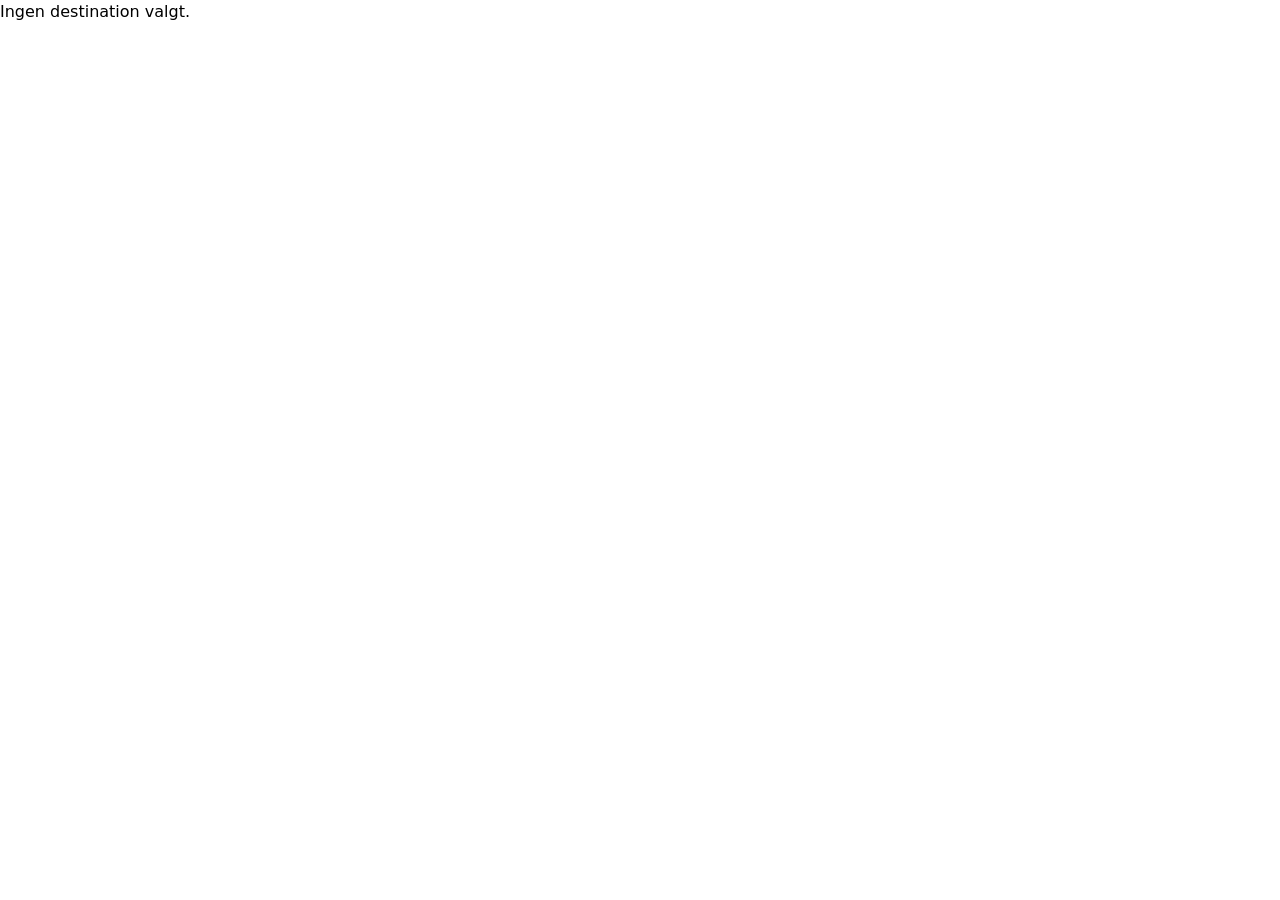
<file: destination.html>
<!DOCTYPE html>
<html lang="da">
    <head>
        <meta charset="utf-8">
        <meta http-equiv="X-UA-Compatible" content="IE=edge">
        <title>Destination Details</title>
        <meta name="description" content="">
        <meta name="viewport" content="width=device-width, initial-scale=1">
        <link rel="stylesheet" href="detail.css">
    </head>
    <body>
        <main id="destination-detail"></main>
        <script src="detail.js"></script>
    </body>
</html>
</file>
<file: detail.css>
* {
  box-sizing: border-box;
  margin: 0;
  padding: 0;
}

body {
  font-family: system-ui, sans-serif;
  background-color: #ffffff;
  color: #000000;
  line-height: 1.5;
}

img {
  max-width: 100%;
  height: auto;
  display: block;
}

.container {
  max-width: 1050px;
  margin: 0 auto;
  padding: 40px 20px;
}

.container h1 {
  font-size: 2.2rem;
  font-weight: 700;
  margin-bottom: 28px;
}

.grid-container {
  display: grid;
  grid-template-columns: repeat(4, 1fr);
  gap: 20px;
}

.card {
  display: flex;
  flex-direction: column;
  width: 100%;
}

.card-img {
  width: 100%;
  aspect-ratio: 4 / 5;
  object-fit: cover;
  background-color: #cccccc;
}

.card-bar {
  background-color: #d0f7ff;
  padding: 14px 18px;
  display: flex;
  justify-content: space-between;
  align-items: center;
}

.fav-btn {
  background: none;
  border: none;
  padding: 0;
  font-size: 14px;
  cursor: pointer;
  line-height: 1;
  display: flex;
  align-items: center;
}

.more-link {
  color: #000000;
  text-decoration: none;
  font-size: 11px;
  font-weight: 700;
  letter-spacing: 0.5px;
  text-transform: uppercase;
}

.more-link:hover {
  text-decoration: underline;
}

.detail-container {
  display: grid;
  grid-template-columns: 1fr 1fr;
  gap: 60px;
  max-width: 950px;
  margin: 50px auto;
  padding: 0 20px;
  align-items: start;
}

.detail-image-wrapper {
  position: relative;
  width: 100%;
}

.detail-image-wrapper img {
  width: 100%;
  aspect-ratio: 1 / 1;
  object-fit: cover;
  background-color: #cccccc;
}

.favorit-btn {
  position: absolute;
  top: 16px;
  right: 16px;
  background: transparent;
  border: none;
  display: flex;
  align-items: center;
  gap: 6px;
  font-weight: 700;
  font-size: 11px;
  letter-spacing: 0.8px;
  cursor: pointer;
  font-family: inherit;
  color: #000000;
}

.detail-info {
  display: flex;
  flex-direction: column;
}

.destination-tag {
  text-transform: uppercase;
  font-size: 12px;
  font-weight: 500;
  letter-spacing: 1.5px;
  text-align: center;
  margin-bottom: 12px;
  color: #000000;
}

.detail-title {
  font-size: 24px;
  font-weight: 500;
  text-align: center;
  margin-bottom: 16px;
  line-height: 1.3;
}

.detail-subtitle {
  font-size: 12px;
  text-align: center;
  color: #333333;
  margin-bottom: 24px;
  line-height: 1.4;
  padding: 0 10px;
}

.detail-text {
  font-size: 11px;
  line-height: 1.6;
  color: #222222;
  margin-bottom: 28px;
}

.facilities-wrapper h3 {
  font-size: 14px;
  font-weight: 700;
  margin-bottom: 12px;
}

.facilities-wrapper ul {
  list-style-type: disc;
  padding-left: 18px;
}

.facilities-wrapper li {
  font-size: 12px;
  margin-bottom: 6px;
  color: #222222;
}
</file>
